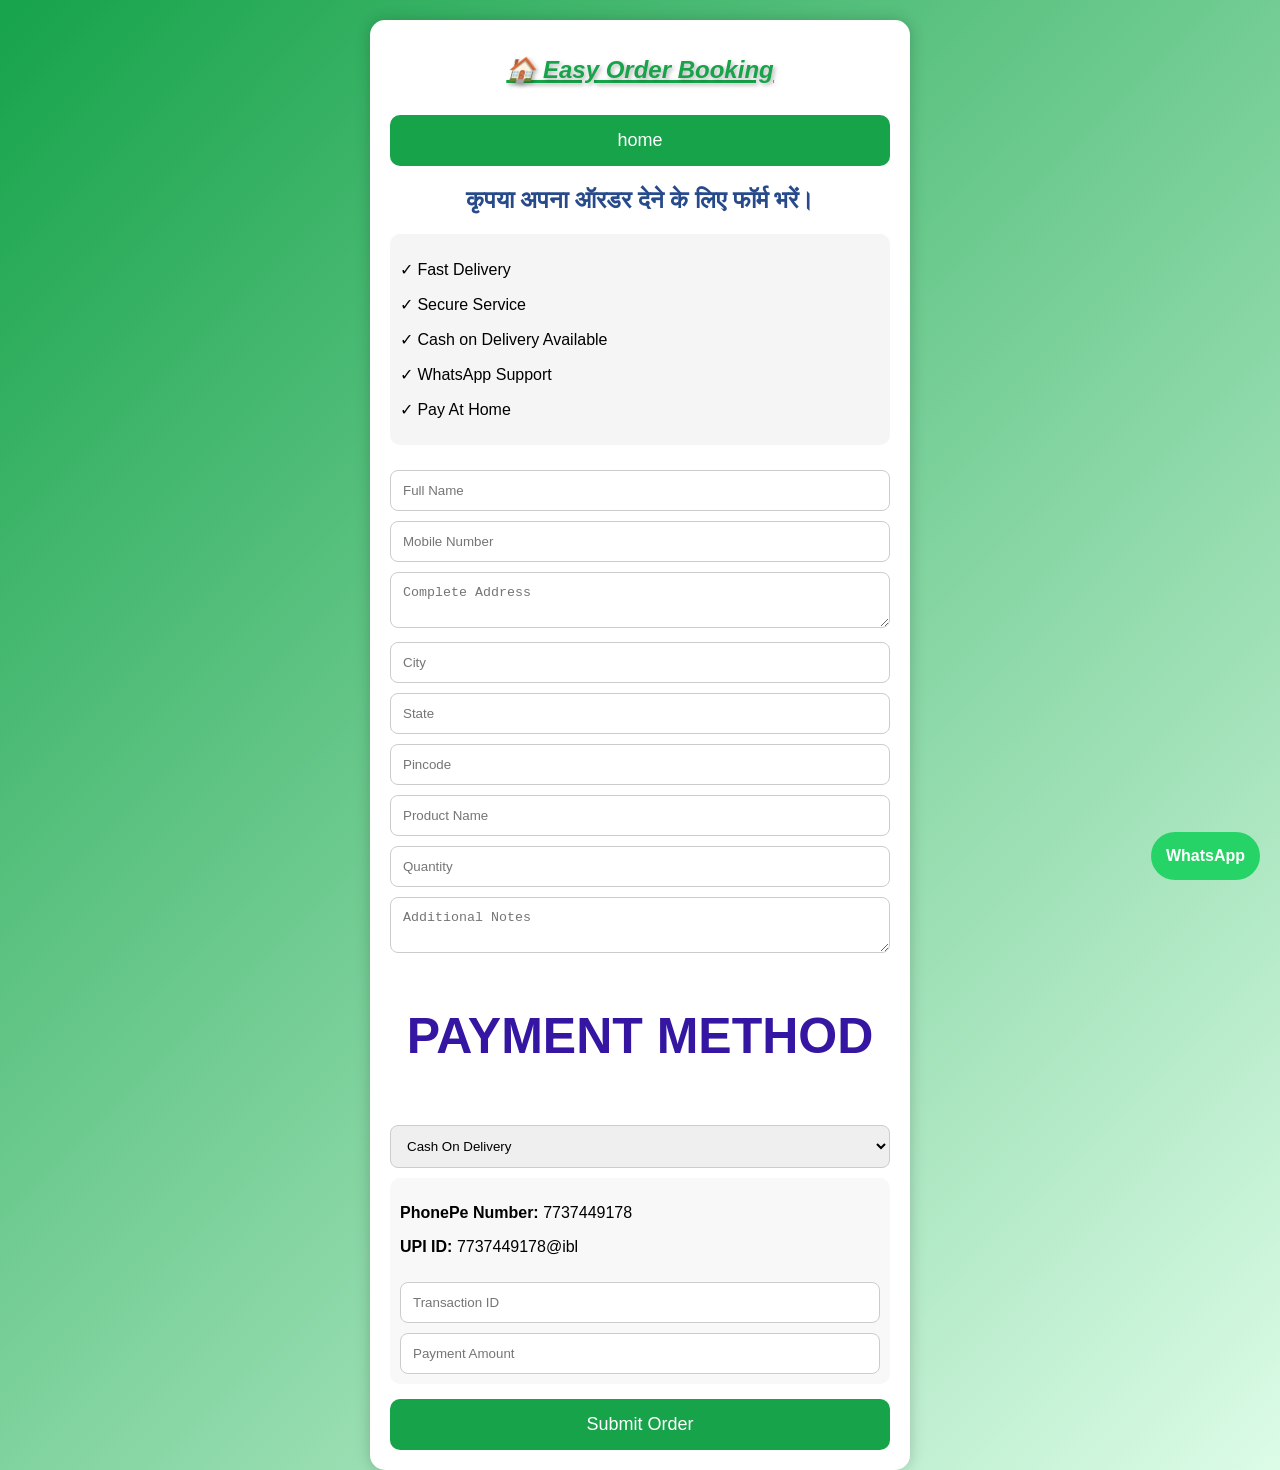
<file: index2.html>
<!DOCTYPE html>
<html lang="hi">
<head>
<meta charset="UTF-8">
<meta name="viewport" content="width=device-width, initial-scale=1.0">
<title>Easy Order Booking</title>
<link rel="stylesheet" href="index.css">
</head>
<body> 

<div class="container">

<h1>🏠 Easy Order Booking</h1>
  
<button type="button" onclick="window.location.href='index.html'">home</button>


<h2>कृपया अपना ऑरडर देने के लिए फॉर्म भरें।</h2>

<div class="features">
<p>✓ Fast Delivery</p>
<p>✓ Secure Service</p>
<p>✓ Cash on Delivery Available</p>
<p>✓ WhatsApp Support</p>
  <p>✓ Pay At Home</p>
</div>

<form id="orderForm">

<input type="text" id="name" placeholder="Full Name" required>

<input type="tel" id="phone" placeholder="Mobile Number" required>

<textarea id="address" placeholder="Complete Address" required></textarea>

<input type="text" id="city" placeholder="City" required>

<input type="text" id="state" placeholder="State" required>

<input type="text" id="pincode" placeholder="Pincode" required>

<input type="text" id="product" placeholder="Product Name" required>

<input type="number" id="quantity" placeholder="Quantity" required>

<textarea id="notes" placeholder="Additional Notes"></textarea>

<h3>Payment Method</h3>

<select id="payment">
<option value="COD">Cash On Delivery</option>
<option value="PhonePe">PhonePe</option>
  <option value="UPI">UPI </option>
</select>

<div id="phonepeBox">

<p><b>PhonePe Number:</b> 7737449178</p>
  <p><b>UPI ID:</b> 7737449178@ibl</p>

<input type="text" id="utr" placeholder="Transaction ID">

<input type="number" id="amount" placeholder="Payment Amount">

</div>

<div id="successMsg" style="display:none;">
✅ आपका ऑर्डर सफलतापूर्वक सबमिट हो गया है।
</div>

<button type="submit">
Submit Order
</button>

</form>

</div>

<a href="https://wa.me/917737449178" class="whatsapp">
WhatsApp
</a>

<script src="index.js"></script>

</body>
</html>
</file>
<file: index.css>
body{
font-family:Arial,sans-serif;
margin:0;
padding:0;
background:linear-gradient(135deg,#16A34A,#DCFCE7);
}

.container{
max-width:500px;
margin:auto;
padding:20px;
background:white;
margin-top:20px;
border-radius:15px;
box-shadow:0 0 15px rgba(0,0,0,.2);
}

h1{
text-align:center;
color:#16A34A;
  font-size:24px;
font-style: oblique; 
text-decoration: underline;
text-decoration-color: #16A34A;
text-decoration-thickness: 3px;
text-decoration-style:solid;
text-shadow: 2px 2px 4px rgba(0,0,0,0.3); 
}

h2{        
text-align:center;
color:#274a8b;
}

neno{
    color:#fff;
    background-color:#16A34A;
    text-shadow: 0   0  5px #ff00ff, 0   0 10px #ff00ff, 0   0 15px #ff00ff, 0   0 20px #ff00ff, 0   0 25px #ff00ff, 0   0 30px #ff00ff, 0   0 35px #ff00ff;
}

h3
{
font-size: 50px;
color: #3516a3;
text-emphasis-color: #95a309;
text-decoration:solid;
text-decoration-color: #95a316;
text-decoration-thickness: 3px;
text-decoration-style:solid;
text-align:center;
text-transform: uppercase;
font-style:normal;

}


.features{
background:#f5f5f5;
padding:10px;
border-radius:10px;
margin-bottom:15px;
}

input,
textarea,
select{
width:100%;
padding:12px;
margin-top:10px;
border:1px solid #ccc;
border-radius:8px;
box-sizing:border-box;
}

button{
width:100%;
padding:15px;
background:#16A34A;
color:white;
border:none;
border-radius:10px;
font-size:18px;
margin-top:15px;
cursor:pointer;
}

button:hover{
background:#15803D;
}

.whatsapp{
position:fixed;
bottom:20px;
right:20px;
background:#25D366;
color:white;
padding:15px;
border-radius:50px;
text-decoration:none;
font-weight:bold;
}

#phonepeBox{
margin-top:10px;
padding:10px;
background:#f8f8f8;
border-radius:10px;

#successMsg{
display:none;
margin-top:15px;
padding:15px;
background:#dcfce7;
color:#15803d;
border-radius:10px;
text-align:center;
font-weight:bold;
}
}
</file>
